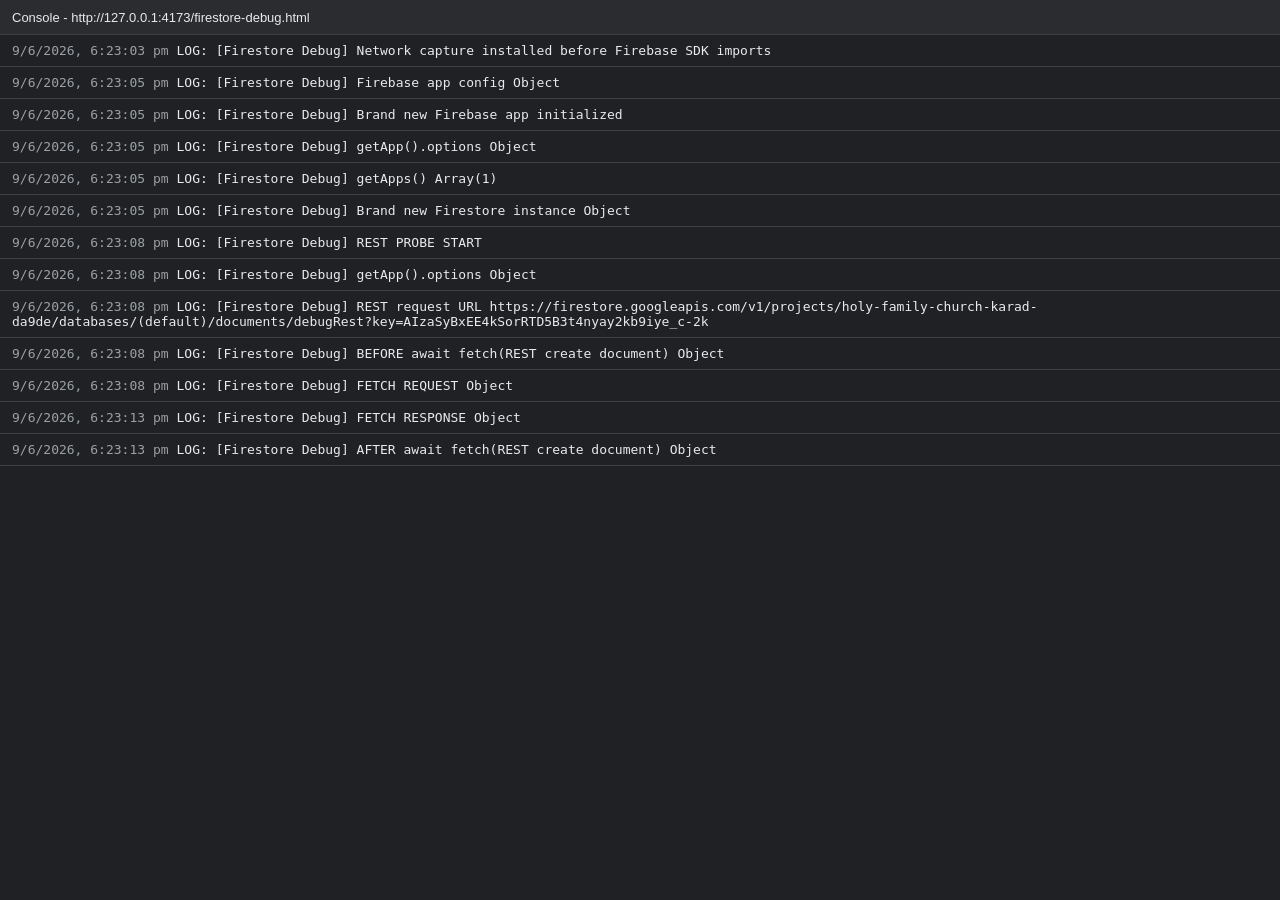
<file: debug-screenshots/firestore-debug-console.html>
<!doctype html>
<html><head><meta charset="utf-8"><style>
body{margin:0;background:#202124;color:#e8eaed;font:13px Consolas,monospace}
.bar{height:34px;background:#2b2c2f;border-bottom:1px solid #3c4043;display:flex;align-items:center;padding:0 12px;font:13px Arial,sans-serif}
.entry{border-bottom:1px solid #3c4043;padding:8px 12px;white-space:pre-wrap}
.log{color:#e8eaed}.error,.exception{color:#f28b82}.warning{color:#fdd663}.info{color:#8ab4f8}
.time{color:#9aa0a6;margin-right:8px}
</style></head><body><div class="bar">Console - http://127.0.0.1:4173/firestore-debug.html</div><div class="entry log"><span class="time">9/6/2026, 6:23:03 pm</span>LOG: [Firestore Debug] Network capture installed before Firebase SDK imports </div><div class="entry log"><span class="time">9/6/2026, 6:23:05 pm</span>LOG: [Firestore Debug] Firebase app config Object</div><div class="entry log"><span class="time">9/6/2026, 6:23:05 pm</span>LOG: [Firestore Debug] Brand new Firebase app initialized </div><div class="entry log"><span class="time">9/6/2026, 6:23:05 pm</span>LOG: [Firestore Debug] getApp().options Object</div><div class="entry log"><span class="time">9/6/2026, 6:23:05 pm</span>LOG: [Firestore Debug] getApps() Array(1)</div><div class="entry log"><span class="time">9/6/2026, 6:23:05 pm</span>LOG: [Firestore Debug] Brand new Firestore instance Object</div><div class="entry log"><span class="time">9/6/2026, 6:23:08 pm</span>LOG: [Firestore Debug] REST PROBE START </div><div class="entry log"><span class="time">9/6/2026, 6:23:08 pm</span>LOG: [Firestore Debug] getApp().options Object</div><div class="entry log"><span class="time">9/6/2026, 6:23:08 pm</span>LOG: [Firestore Debug] REST request URL https://firestore.googleapis.com/v1/projects/holy-family-church-karad-da9de/databases/(default)/documents/debugRest?key=AIzaSyBxEE4kSorRTD5B3t4nyay2kb9iye_c-2k</div><div class="entry log"><span class="time">9/6/2026, 6:23:08 pm</span>LOG: [Firestore Debug] BEFORE await fetch(REST create document) Object</div><div class="entry log"><span class="time">9/6/2026, 6:23:08 pm</span>LOG: [Firestore Debug] FETCH REQUEST Object</div><div class="entry log"><span class="time">9/6/2026, 6:23:13 pm</span>LOG: [Firestore Debug] FETCH RESPONSE Object</div><div class="entry log"><span class="time">9/6/2026, 6:23:13 pm</span>LOG: [Firestore Debug] AFTER await fetch(REST create document) Object</div></body></html>
</file>
